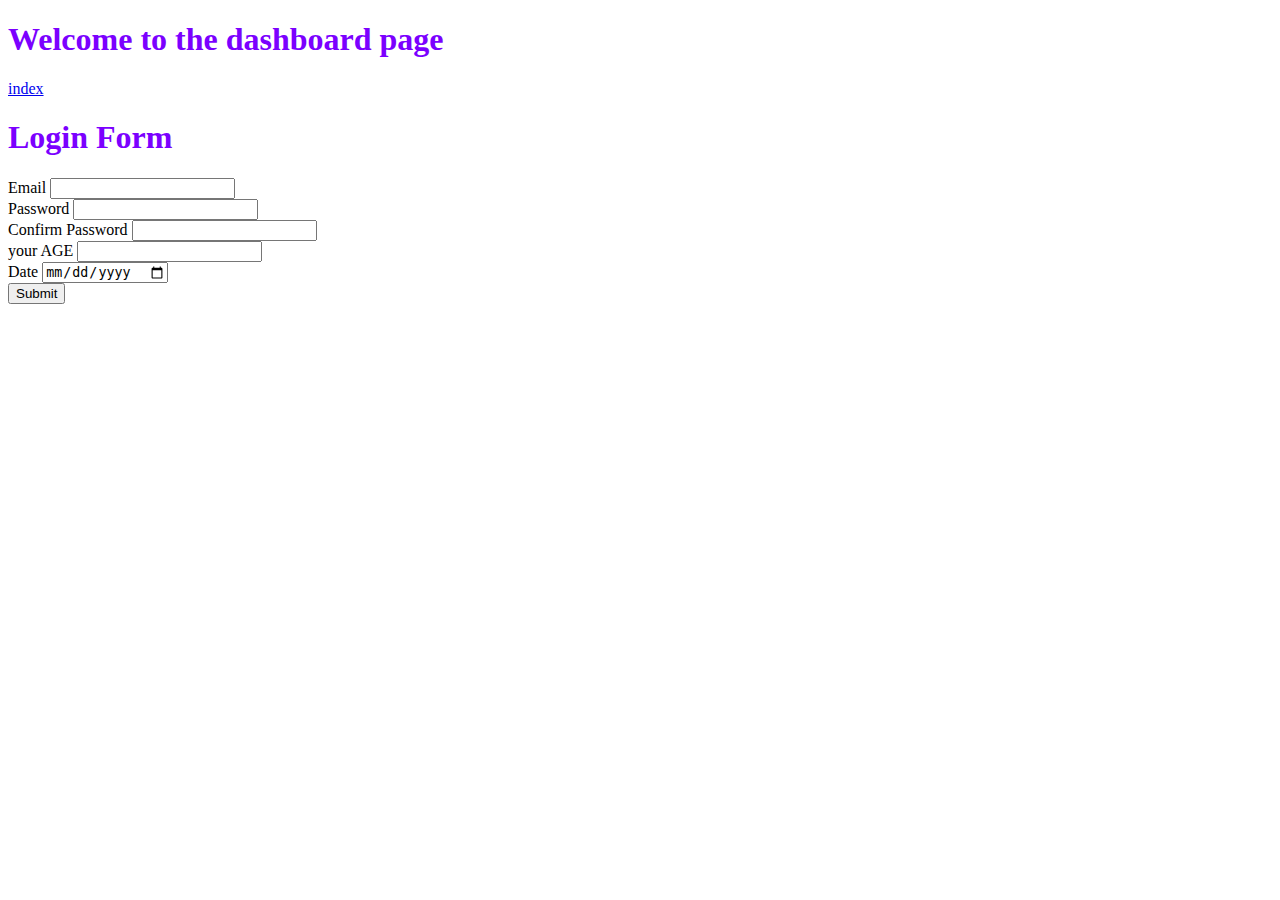
<file: dashboard.html>
<!DOCTYPE html>
<html lang="en">
  <head>
    <meta charset="UTF-8" />
    <meta http-equiv="X-UA-Compatible" content="IE=edge" />
    <meta name="viewport" content="width=device-width, initial-scale=1.0" />
    <title>Dashboard</title>
    <link rel="stylesheet" href="./styles.css">
  </head>

  <body>
    <h1>Welcome to the dashboard page</h1>

    <a href="/HTMLCSS/index.html">index</a>

    <h1>Login Form</h1>
    <div>
      <label>Email </label>
      <input type="email" required />
    </div>
    <div>
      <label>Password</label>
      <input type="password" />
    </div>
    <div>
      <label>Confirm Password</label>
      <input type ="passord"
    </div>

    <div>
      <label> your AGE</label>
      <input type="number" />
    </div>
    <div>
      <label> Date </label>
      <input type="date" />
    </div>

    <button>Submit</button>
  </body>
</html>
</file>
<file: styles.css>
h1{
    color: rgb(123, 0, 255);
}
</file>
